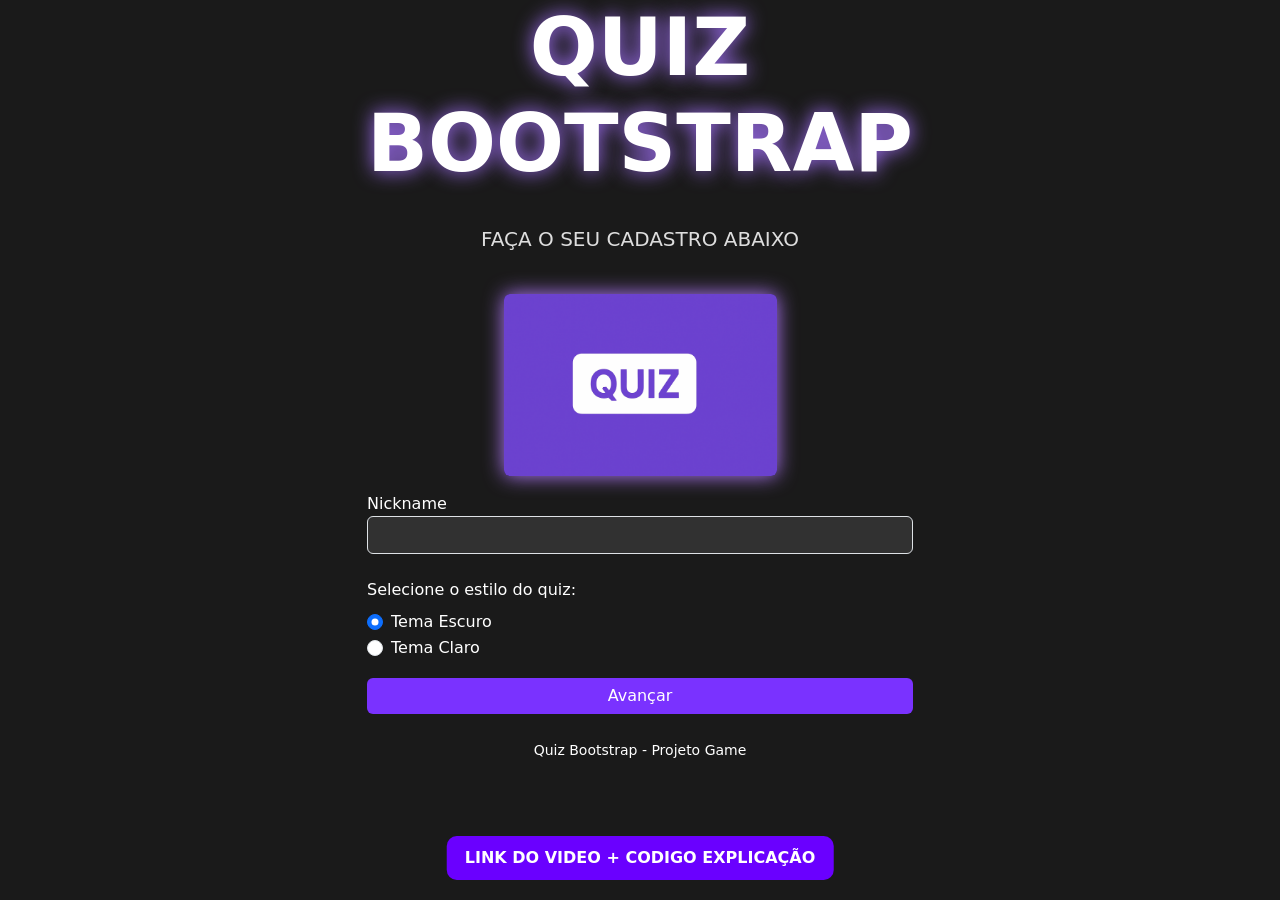
<file: index.html>
<!DOCTYPE html>
<html lang="pt-BR">
<head>
    <meta charset="UTF-8">
    <meta name="viewport" content="width=device-width, initial-scale=1.0">
    <title>Quiz Bootstrap</title>

    <link rel="stylesheet" href="style/style.css">
    <link href="https://fonts.googleapis.com/css2?family=Poppins:wght@300;400;600&display=swap" rel="stylesheet">
    <link href="https://cdn.jsdelivr.net/npm/bootstrap@5.3.8/dist/css/bootstrap.min.css" rel="stylesheet">
</head>

<body class="tema-escuro">

<header></header>

<main>

    <!-- Página 1 Login -->
    <div class="container" id="pagina1">
        <div class="row">
            <div class="col-md-3 p-0"></div>

            <div class="col-md-6">

                <h1 class="text-center display-1 fw-bold titulo">QUIZ BOOTSTRAP</h1>
                <p class="text-center p-4 subtitulo">FAÇA O SEU CADASTRO ABAIXO</p>

                <div class="text-center">
                    <img src="imagens/quiz1.png" class="img-fluid w-50 rounded sombra" alt="Imagem do Quiz">
                </div>

                <label for="Nick" class="mt-3">Nickname</label>
                <input type="text" id="Nick" class="form-control inputModern" minlength="4" maxlength="12" required>

                
                <div class="mt-4">
                    <label class="form-label">Selecione o estilo do quiz:</label>

                    <div class="form-check">
                        <input class="form-check-input" type="radio" name="tema" id="temaEscuro" checked>
                        <label class="form-check-label" for="temaEscuro">
                            Tema Escuro
                        </label>
                    </div>

                    <div class="form-check">
                        <input class="form-check-input" type="radio" name="tema" id="temaClaro">
                        <label class="form-check-label" for="temaClaro">
                            Tema Claro
                        </label>
                    </div>
                </div>

                <button id="btnAvancar" class="btn btn-primary mt-3 w-100 botaoModern">Avançar</button>

            </div>

            <div class="col-md-3 p-0"></div>
        </div>
    </div>

    <!-- Página 2 → Quiz -->
    <section id="pagina2" style="display: none;">
        <div class="containerCentral">

            <h3 id="perguntaTitulo" class="mt-4 pergunta"></h3>

            <div id="opcoesContainer" class="mt-4"></div>

            <button id="btnResponder" class="btn btn-success btn-lg mt-4 botaoModern">Responder</button>

            <p id="progresso" class="mt-3 progresso"></p>

            <!-- Resultado Final -->
            <div id="resultadoFinal" class="resultado" style="display:none;">
                <h2 class="fw-bold">Resultado Final</h2>

                <h3>Você acertou <span id="acertosFinal"></span> de 10!</h3>

                <h3 id="mensagemFinal" class="mt-3"></h3>

                <button id="btnRecomecar" class="btn btn-primary botaoModern mt-4" style="display:none;">Recomeçar</button>

                <p class="mt-3" id="ultimaPontuacao"></p>
            </div>

        </div>
    </section>

</main>

<footer class="text-center mt-4 mb-3">
    <small>Quiz Bootstrap - Projeto Game</small>
</footer>

<a href="https://youtu.be/-ro7En3iU2Y?si=ck7tiuJKiXbAqSK-" class="link-baixo" target="_blank">LINK DO VIDEO + CODIGO EXPLICAÇÃO</a>


<script src="script/script.js"></script>

</body>
</html>
</file>
<file: style/style.css>
body {
    margin: 0;
    padding: 0;
    font-family: "Poppins", sans-serif;
}
.titulo {
    text-shadow: 0 0 20px #a673ff;
    color: #fff;
}

.subtitulo {
    font-size: 20px;
    opacity: 0.85;
    color: #fff;
}

.sombra {
    box-shadow: 0 0 20px #b47aff;
}
.inputModern {
    background: rgba(255, 255, 255, 0.1);
    border: 1px solid #d0b0ff;
    color: #fff;
}
.containerCentral {
    display: flex;
    flex-direction: column;
    align-items: center;
    text-align: center;
}
.opcao-item {
    background: rgba(255, 255, 255, 0.12);
    border: 2px solid #a978ff;
    padding: 12px;
    border-radius: 10px;
    margin-bottom: 10px;
    font-size: 20px;
    color: #eeddff;
    cursor: pointer;
    transition: 0.2s ease;
}

.opcao-item:hover {
    transform: scale(1.03);
}

.opcaoSelecionada {
    background: #7a32ff !important;
    color: #fff !important;
    border-color: #e7c0ff !important;
    box-shadow: 0 0 15px #b67bff;
}
.botaoModern {
    background: #7a32ff !important;
    border: none !important;
    font-weight: 600;
    transition: 0.15s ease;
    color: white !important;
}

.botaoModern:hover {
    background: #9f53ff !important;
    transform: scale(1.02);
}
.resultado {
    margin-top: 40px;
    text-shadow: 0 0 10px #cfaaff;
    color: #fff;
}
body.tema-claro {
    background-color: #ffffff;
    color: #222;
}

body.tema-claro .titulo,
body.tema-claro .subtitulo,
body.tema-claro label,
body.tema-claro p,
body.tema-claro h2,
body.tema-claro h3 {
    color: #222 !important;
}

body.tema-claro .inputModern {
    background: rgba(0, 0, 0, 0.1);
    color: #222;
    border-color: #a978ff;
}

body.tema-claro .opcao-item {
    background: rgba(0, 0, 0, 0.05);
    color: #222;
    border-color: #a978ff;
}

body.tema-claro .opcaoSelecionada {
    background: #7a32ff;
    color: #fff !important;
}

body.tema-claro .botaoModern {
    color: white !important;
}
body.tema-escuro {
    background-color: #1a1a1a;
    color: white;
}

body.tema-escuro .titulo,
body.tema-escuro .subtitulo,
body.tema-escuro p,
body.tema-escuro label,
body.tema-escuro h2,
body.tema-escuro h3 {
    color: white;
}

body.tema-escuro .inputModern {
    background: rgba(255, 255, 255, 0.1);
    color: white;
}

body.tema-escuro .opcao-item {
    background: rgba(255, 255, 255, 0.12);
    color: #eeddff;
}

body.tema-escuro .opcaoSelecionada {
    background: #7a32ff;
    color: #fff !important;
}
.link-baixo {
    position: fixed;        
    bottom: 20px;            
    left: 50%;               
    transform: translateX(-50%);
    background: #6a00ff;
    padding: 10px 18px;
    color: #fff;
    text-decoration: none;
    border-radius: 10px;
    font-weight: bold;
    z-index: 9999;
}
@media (max-width: 600px) {
    .link-baixo {
        padding: 8px 14px;
        font-size: 14px;
        bottom: 15px;
    }
}
</file>
